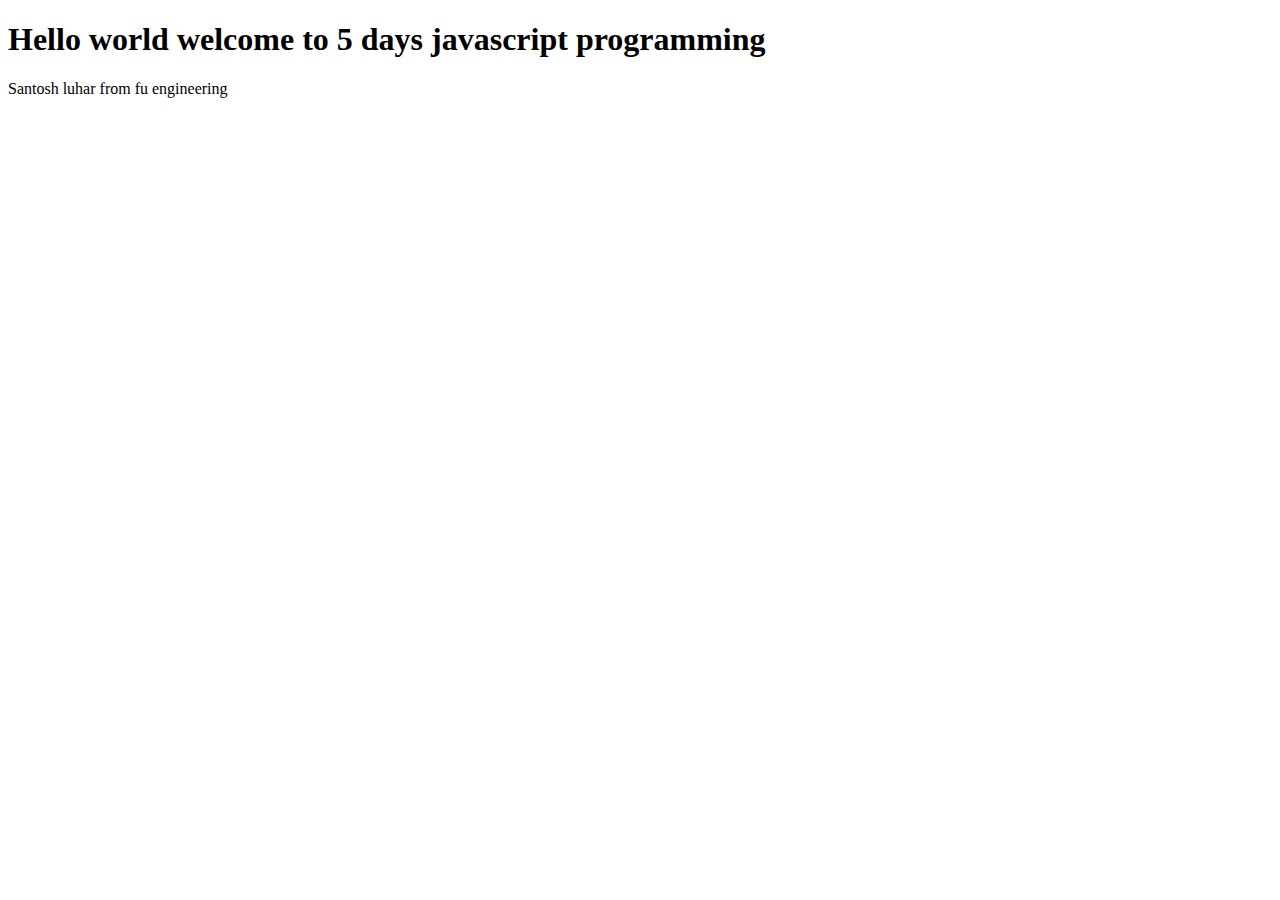
<file: Day one/index.html>
<!DOCTYPE html>
<html lang="en">
<head>
    <meta charset="UTF-8">
    <meta name="viewport" content="width=device-width, initial-scale=1.0">
    <title>Document</title>
</head>
<body>

    <H1> Hello world welcome to 5 days javascript programming </h1>
    <script src="script.js"></script>
</body>
Santosh luhar from fu engineering 
</html>
</file>
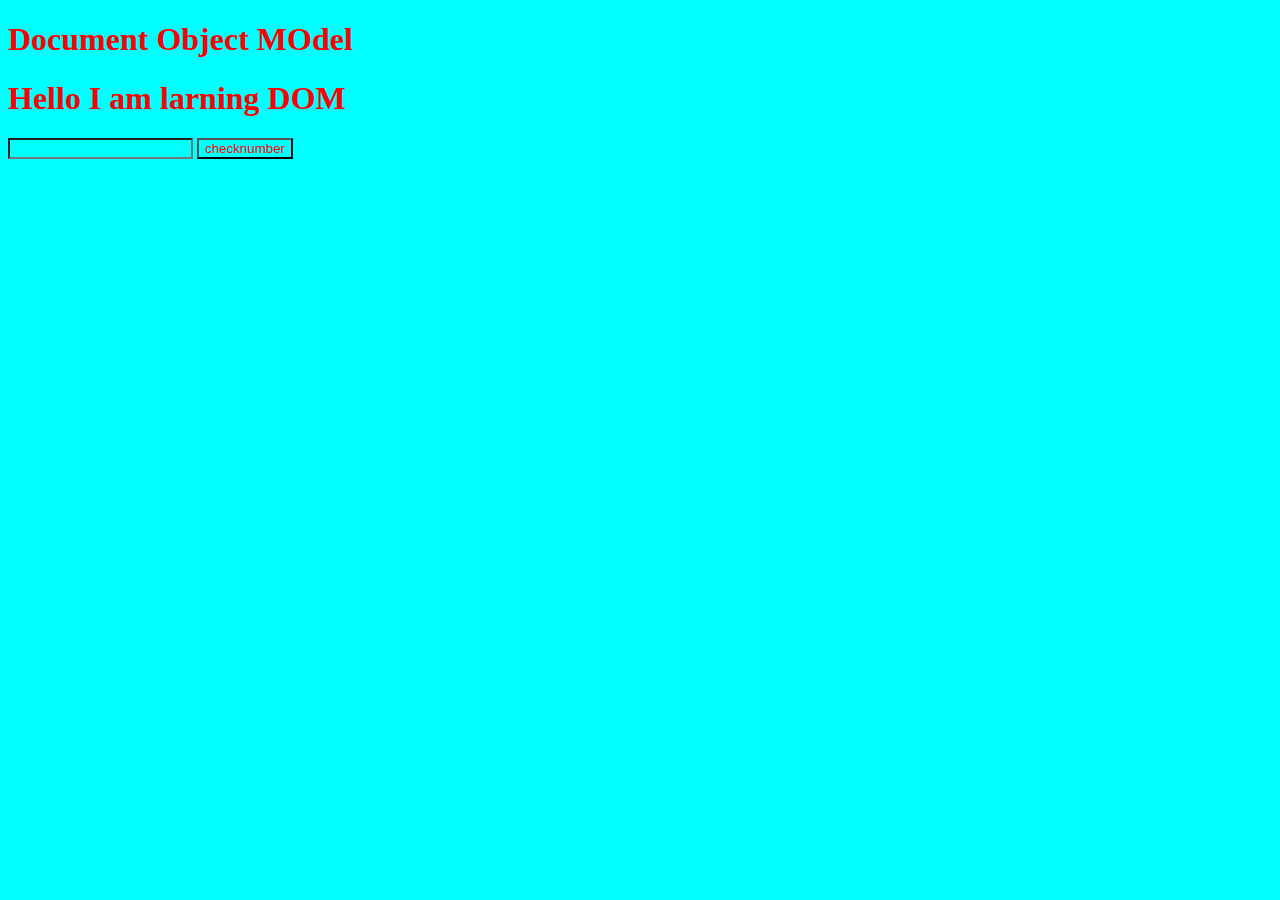
<file: day three/index.html>
<!DOCTYPE html>
<html lang="en">
<head>
    <meta charset="UTF-8">
    <meta name="viewport" content="width=device-width, initial-scale=1.0">
    <title>Document</title>
    <link rel="stylesheet" href="style.css">
</head>
<body>
    <h1>Document Object MOdel </h1>

    <div class="topdiv">
        <h1 id="firstheading">
            Hello I am larning DOM 
        </h1>
    
        <!-- <p id="paragraph">
        Lorem ipsum dolor sit amet consectetur adipisicing elit. Esse sunt, beatae eveniet perspiciatis repudiandae officia excepturi ratione, consequuntur numquam atque doloremque odit qui repellendus? Numquam?
    </p> -->
    </div>
    <input type="text">
    <button id="checknumber">checknumber</button>
    <script src="script.js"></script>
</body>
</html>
</file>
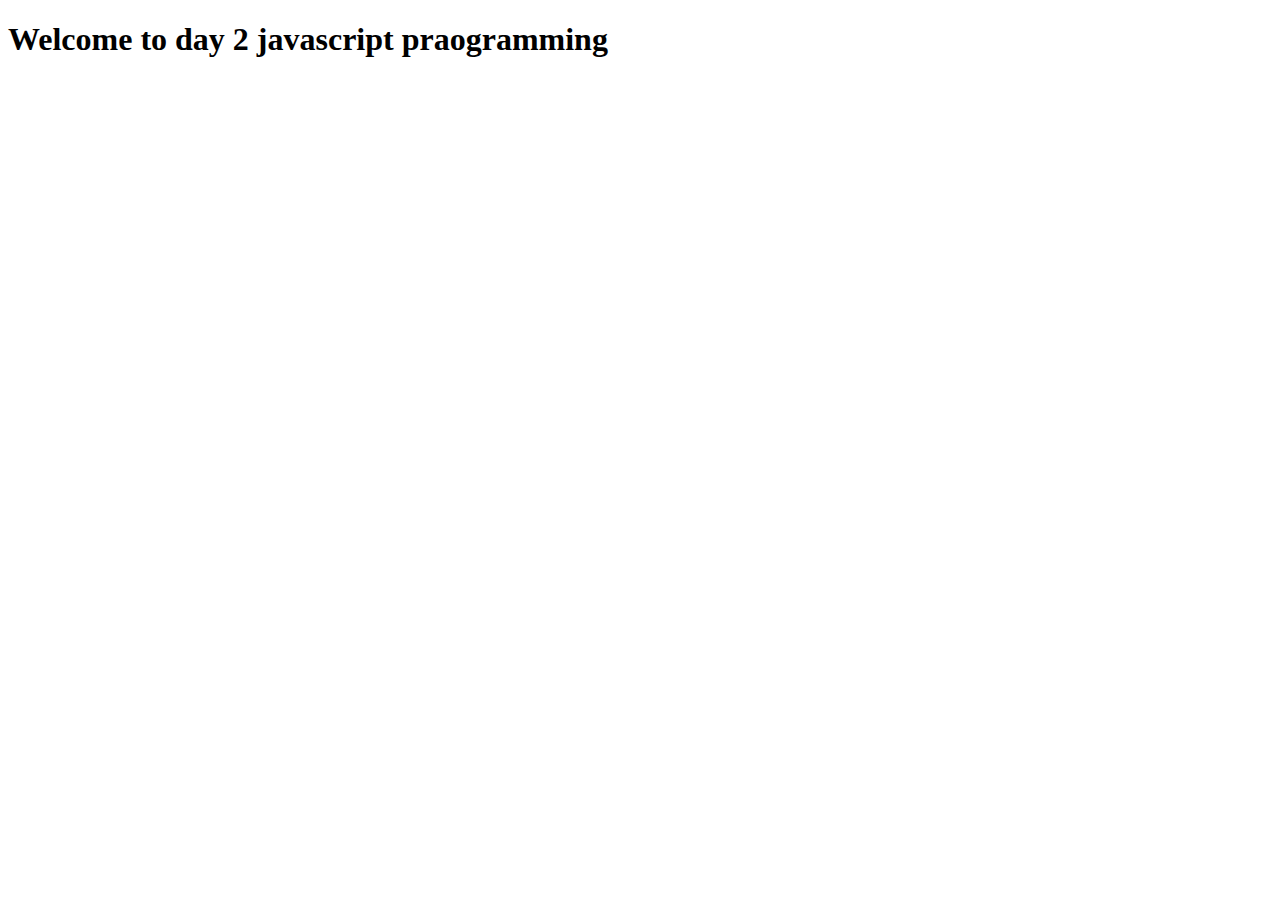
<file: day two/index.html>
<!DOCTYPE html>
<html lang="en">
<head>
    <meta charset="UTF-8">
    <meta name="viewport" content="width=device-width, initial-scale=1.0">
    <title>Document</title>
</head>
<body>

    <h1>Welcome to day 2 javascript praogramming </h1>

  
    
    <script src="script.js"></script>
</body>
</html>
</file>
<file: day three/style.css>
*{
    background-color: aqua;
    color: red;
   
}
/* div{
    background-color: rgb(228, 52, 196);
    color: rgb(5, 255, 5);
} */
</file>
